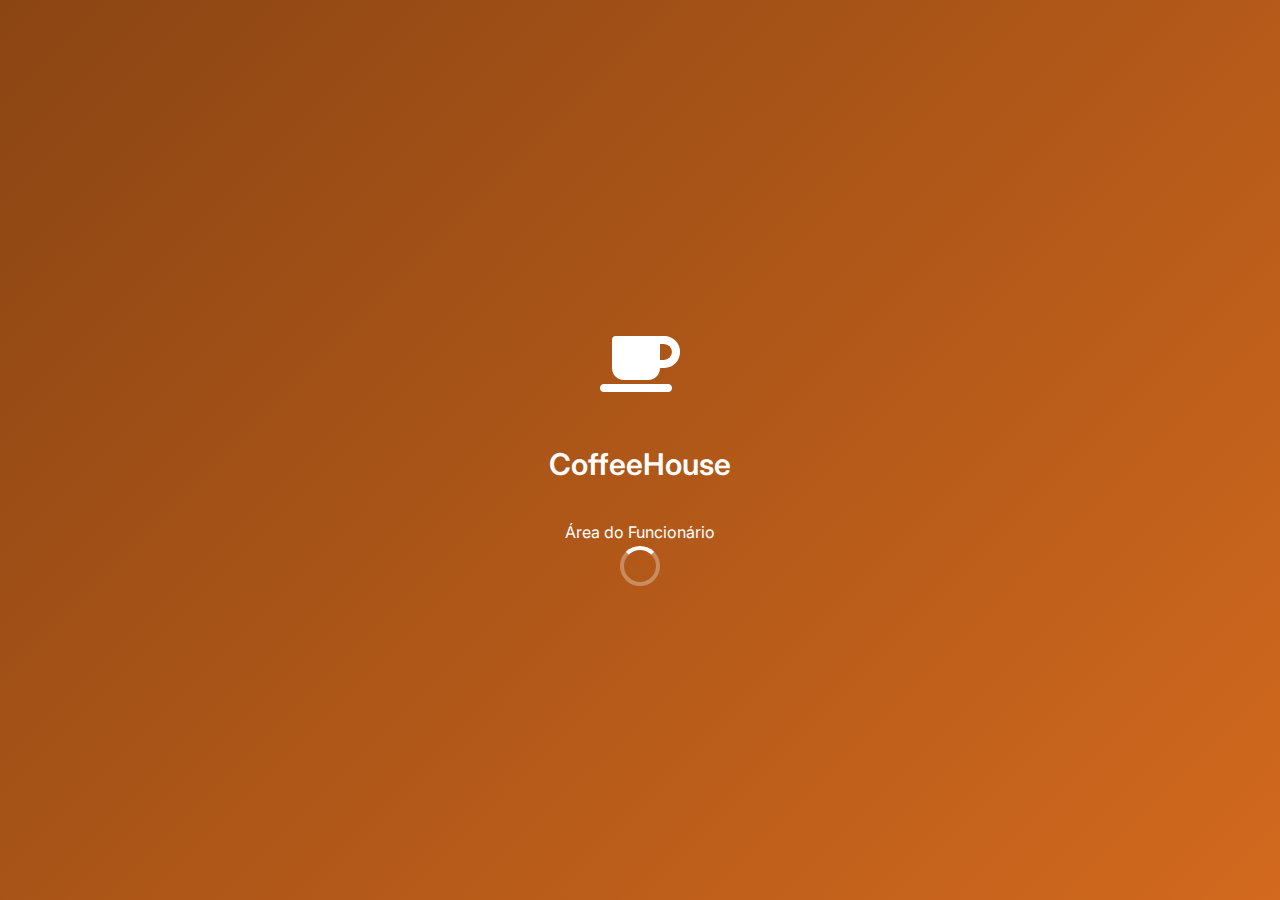
<file: staff.html>
<!DOCTYPE html>
<html lang="pt-BR">
<head>
    <meta charset="UTF-8">
    <meta name="viewport" content="width=device-width, initial-scale=1.0">
    <title>CoffeeHouse - Área do Funcionário</title>
    <link rel="stylesheet" href="styles/main.css">
    <link rel="stylesheet" href="styles/animations.css">
    <link rel="stylesheet" href="styles/components.css">
    <link rel="stylesheet" href="styles/staff.css">
    <link href="https://fonts.googleapis.com/css2?family=Inter:wght@300;400;500;600;700&display=swap" rel="stylesheet">
    <link rel="stylesheet" href="https://cdnjs.cloudflare.com/ajax/libs/font-awesome/6.4.0/css/all.min.css">
</head>
<body>
    <!-- Loading Screen -->
    <div id="loading-screen" class="loading-screen">
        <div class="loading-content">
            <div class="coffee-logo">
                <i class="fas fa-coffee"></i>
            </div>
            <h2>CoffeeHouse</h2>
            <p>Área do Funcionário</p>
            <div class="loading-spinner"></div>
        </div>
    </div>

    <!-- Main App Container -->
    <div id="app" class="app-container">
        <!-- Header -->
        <header class="app-header">
            <div class="header-content">
                <div class="logo-section">
                    <i class="fas fa-coffee logo-icon"></i>
                    <h1 class="logo-text">CoffeeHouse - Staff</h1>
                </div>
                <div class="header-actions">
                    <div class="status-indicator">
                        <i class="fas fa-circle status-dot"></i>
                        <span id="connectionStatus">Conectado</span>
                    </div>
                    <button class="theme-btn" id="themeBtn">
                        <i class="fas fa-moon"></i>
                    </button>
                    <button class="sound-btn" id="soundBtn">
                        <i class="fas fa-volume-up"></i>
                    </button>
                </div>
            </div>
        </header>

        <!-- Main Content Area -->
        <main class="main-content">
            <!-- Dashboard -->
            <section id="dashboard-screen" class="screen active">
                <div class="dashboard-header">
                    <h2>Painel de Pedidos</h2>
                    <div class="dashboard-stats">
                        <div class="stat-item">
                            <i class="fas fa-clock"></i>
                            <span>Pendentes: <strong id="pendingCount">0</strong></span>
                        </div>
                        <div class="stat-item">
                            <i class="fas fa-cog"></i>
                            <span>Em Preparo: <strong id="preparingCount">0</strong></span>
                        </div>
                        <div class="stat-item">
                            <i class="fas fa-check"></i>
                            <span>Prontos: <strong id="readyCount">0</strong></span>
                        </div>
                    </div>
                </div>

                <div class="orders-container">
                    <!-- New Orders Section -->
                    <div class="orders-section">
                        <h3 class="section-title">
                            <i class="fas fa-bell"></i>
                            Novos Pedidos
                            <span class="badge" id="newOrdersBadge">0</span>
                        </h3>
                        <div class="orders-grid" id="newOrdersGrid">
                            <!-- New orders will be loaded here -->
                        </div>
                    </div>

                    <!-- Preparing Orders Section -->
                    <div class="orders-section">
                        <h3 class="section-title">
                            <i class="fas fa-cog fa-spin"></i>
                            Em Preparo
                            <span class="badge" id="preparingOrdersBadge">0</span>
                        </h3>
                        <div class="orders-grid" id="preparingOrdersGrid">
                            <!-- Preparing orders will be loaded here -->
                        </div>
                    </div>

                    <!-- Ready Orders Section -->
                    <div class="orders-section">
                        <h3 class="section-title">
                            <i class="fas fa-check-circle"></i>
                            Prontos para Retirada
                            <span class="badge" id="readyOrdersBadge">0</span>
                        </h3>
                        <div class="orders-grid" id="readyOrdersGrid">
                            <!-- Ready orders will be loaded here -->
                        </div>
                    </div>
                </div>
            </section>

            <!-- Order Details Modal -->
            <div id="orderModal" class="modal">
                <div class="modal-overlay">
                    <div class="modal-content order-details-modal">
                        <div class="modal-header">
                            <h3>Detalhes do Pedido</h3>
                            <button class="modal-close" onclick="staffApp.closeOrderModal()">
                                <i class="fas fa-times"></i>
                            </button>
                        </div>
                        <div class="modal-body" id="orderModalBody">
                            <!-- Order details will be loaded here -->
                        </div>
                        <div class="modal-footer" id="orderModalFooter">
                            <!-- Action buttons will be loaded here -->
                        </div>
                    </div>
                </div>
            </div>

            <!-- Settings Modal -->
            <div id="settingsModal" class="modal">
                <div class="modal-overlay">
                    <div class="modal-content">
                        <div class="modal-header">
                            <h3>Configurações</h3>
                            <button class="modal-close" onclick="staffApp.closeSettingsModal()">
                                <i class="fas fa-times"></i>
                            </button>
                        </div>
                        <div class="modal-body">
                            <div class="settings-section">
                                <h4>Notificações</h4>
                                <div class="setting-item">
                                    <label>
                                        <input type="checkbox" id="soundEnabled" checked>
                                        Som de notificação
                                    </label>
                                </div>
                                <div class="setting-item">
                                    <label>
                                        <input type="checkbox" id="autoRefresh" checked>
                                        Atualização automática
                                    </label>
                                </div>
                            </div>
                            <div class="settings-section">
                                <h4>Display</h4>
                                <div class="setting-item">
                                    <label>
                                        <input type="checkbox" id="darkMode">
                                        Modo escuro
                                    </label>
                                </div>
                            </div>
                        </div>
                    </div>
                </div>
            </div>
        </main>

        <!-- Floating Action Button -->
        <div class="floating-action-btn" id="settingsBtn">
            <i class="fas fa-cog"></i>
        </div>

        <!-- Toast Notifications -->
        <div id="toast-container" class="toast-container"></div>
    </div>

    <!-- Audio for notifications -->
    <audio id="notificationSound" preload="auto">
        <source src="[data-uri]" type="audio/wav">
    </audio>

    <!-- Scripts -->
    <script src="js/data.js"></script>
    <script src="js/staff.js"></script>
</body>
</html>
</file>
<file: styles/animations.css>
/* ===== ANIMATIONS & TRANSITIONS ===== */

/* ===== SCREEN TRANSITIONS ===== */
.screen {
    transition: all 0.4s cubic-bezier(0.4, 0, 0.2, 1);
}

.screen.slide-in-left {
    transform: translateX(-100%);
}

.screen.slide-in-right {
    transform: translateX(100%);
}

.screen.slide-out-left {
    transform: translateX(-100%);
}

.screen.slide-out-right {
    transform: translateX(100%);
}

/* ===== FADE ANIMATIONS ===== */
@keyframes fadeIn {
    from {
        opacity: 0;
        transform: translateY(20px);
    }
    to {
        opacity: 1;
        transform: translateY(0);
    }
}

@keyframes fadeInUp {
    from {
        opacity: 0;
        transform: translateY(30px);
    }
    to {
        opacity: 1;
        transform: translateY(0);
    }
}

@keyframes fadeInDown {
    from {
        opacity: 0;
        transform: translateY(-30px);
    }
    to {
        opacity: 1;
        transform: translateY(0);
    }
}

@keyframes fadeInLeft {
    from {
        opacity: 0;
        transform: translateX(-30px);
    }
    to {
        opacity: 1;
        transform: translateX(0);
    }
}

@keyframes fadeInRight {
    from {
        opacity: 0;
        transform: translateX(30px);
    }
    to {
        opacity: 1;
        transform: translateX(0);
    }
}

/* ===== SCALE ANIMATIONS ===== */
@keyframes scaleIn {
    from {
        opacity: 0;
        transform: scale(0.8);
    }
    to {
        opacity: 1;
        transform: scale(1);
    }
}

@keyframes scaleOut {
    from {
        opacity: 1;
        transform: scale(1);
    }
    to {
        opacity: 0;
        transform: scale(0.8);
    }
}

@keyframes bounce {
    0%, 20%, 53%, 80%, 100% {
        transform: translate3d(0, 0, 0);
    }
    40%, 43% {
        transform: translate3d(0, -8px, 0);
    }
    70% {
        transform: translate3d(0, -4px, 0);
    }
    90% {
        transform: translate3d(0, -2px, 0);
    }
}

/* ===== ROTATION ANIMATIONS ===== */
@keyframes rotate {
    from {
        transform: rotate(0deg);
    }
    to {
        transform: rotate(360deg);
    }
}

@keyframes rotateIn {
    from {
        opacity: 0;
        transform: rotate(-200deg);
    }
    to {
        opacity: 1;
        transform: rotate(0deg);
    }
}

/* ===== SLIDE ANIMATIONS ===== */
@keyframes slideInUp {
    from {
        transform: translate3d(0, 100%, 0);
        visibility: visible;
    }
    to {
        transform: translate3d(0, 0, 0);
    }
}

@keyframes slideInDown {
    from {
        transform: translate3d(0, -100%, 0);
        visibility: visible;
    }
    to {
        transform: translate3d(0, 0, 0);
    }
}

@keyframes slideInLeft {
    from {
        transform: translate3d(-100%, 0, 0);
        visibility: visible;
    }
    to {
        transform: translate3d(0, 0, 0);
    }
}

@keyframes slideInRight {
    from {
        transform: translate3d(100%, 0, 0);
        visibility: visible;
    }
    to {
        transform: translate3d(0, 0, 0);
    }
}

/* ===== PULSE & GLOW ANIMATIONS ===== */
@keyframes pulse {
    0% {
        transform: scale(1);
    }
    50% {
        transform: scale(1.05);
    }
    100% {
        transform: scale(1);
    }
}

@keyframes glow {
    0%, 100% {
        box-shadow: 0 0 5px rgba(139, 69, 19, 0.5);
    }
    50% {
        box-shadow: 0 0 20px rgba(139, 69, 19, 0.8), 0 0 30px rgba(139, 69, 19, 0.6);
    }
}

@keyframes shimmer {
    0% {
        background-position: -200px 0;
    }
    100% {
        background-position: calc(200px + 100%) 0;
    }
}

/* ===== LOADING ANIMATIONS ===== */
@keyframes spin {
    0% {
        transform: rotate(0deg);
    }
    100% {
        transform: rotate(360deg);
    }
}

@keyframes dots {
    0%, 20% {
        color: rgba(0, 0, 0, 0);
        text-shadow: 0.25em 0 0 rgba(0, 0, 0, 0), 0.5em 0 0 rgba(0, 0, 0, 0);
    }
    40% {
        color: black;
        text-shadow: 0.25em 0 0 rgba(0, 0, 0, 0), 0.5em 0 0 rgba(0, 0, 0, 0);
    }
    60% {
        text-shadow: 0.25em 0 0 black, 0.5em 0 0 rgba(0, 0, 0, 0);
    }
    80%, 100% {
        text-shadow: 0.25em 0 0 black, 0.5em 0 0 black;
    }
}

/* ===== SUCCESS ANIMATIONS ===== */
@keyframes checkmark {
    0% {
        transform: scale(0);
        opacity: 0;
    }
    50% {
        transform: scale(1.2);
    }
    100% {
        transform: scale(1);
        opacity: 1;
    }
}

@keyframes successPulse {
    0% {
        transform: scale(1);
    }
    50% {
        transform: scale(1.1);
    }
    100% {
        transform: scale(1);
    }
}

/* ===== HOVER EFFECTS ===== */
.hover-lift {
    transition: transform 0.3s cubic-bezier(0.4, 0, 0.2, 1);
}

.hover-lift:hover {
    transform: translateY(-5px);
}

.hover-scale {
    transition: transform 0.3s cubic-bezier(0.4, 0, 0.2, 1);
}

.hover-scale:hover {
    transform: scale(1.05);
}

.hover-glow {
    transition: box-shadow 0.3s ease;
}

.hover-glow:hover {
    box-shadow: 0 8px 25px rgba(139, 69, 19, 0.3);
}

/* ===== ANIMATION UTILITY CLASSES ===== */
.animate-fade-in {
    animation: fadeIn 0.6s ease-out;
}

.animate-fade-in-up {
    animation: fadeInUp 0.6s ease-out;
}

.animate-fade-in-down {
    animation: fadeInDown 0.6s ease-out;
}

.animate-fade-in-left {
    animation: fadeInLeft 0.6s ease-out;
}

.animate-fade-in-right {
    animation: fadeInRight 0.6s ease-out;
}

.animate-scale-in {
    animation: scaleIn 0.4s ease-out;
}

.animate-bounce {
    animation: bounce 1s ease-in-out;
}

.animate-pulse {
    animation: pulse 2s infinite;
}

.animate-glow {
    animation: glow 2s infinite;
}

.animate-spin {
    animation: spin 1s linear infinite;
}

.animate-checkmark {
    animation: checkmark 0.5s ease-out;
}

.animate-success-pulse {
    animation: successPulse 0.6s ease-out;
}

/* ===== STAGGERED ANIMATIONS ===== */
.stagger-item {
    opacity: 0;
    transform: translateY(20px);
    animation: fadeInUp 0.6s ease-out forwards;
}

.stagger-item:nth-child(1) { animation-delay: 0.1s; }
.stagger-item:nth-child(2) { animation-delay: 0.2s; }
.stagger-item:nth-child(3) { animation-delay: 0.3s; }
.stagger-item:nth-child(4) { animation-delay: 0.4s; }
.stagger-item:nth-child(5) { animation-delay: 0.5s; }
.stagger-item:nth-child(6) { animation-delay: 0.6s; }

/* ===== SCROLL TRIGGERED ANIMATIONS ===== */
.scroll-animate {
    opacity: 0;
    transform: translateY(30px);
    transition: all 0.6s ease-out;
}

.scroll-animate.visible {
    opacity: 1;
    transform: translateY(0);
}

/* ===== LOADING STATES ===== */
.loading {
    position: relative;
    overflow: hidden;
}

.loading::after {
    content: '';
    position: absolute;
    top: 0;
    left: 0;
    width: 100%;
    height: 100%;
    background: linear-gradient(90deg, transparent, rgba(255, 255, 255, 0.4), transparent);
    animation: shimmer 1.5s infinite;
}

/* ===== BUTTON ANIMATIONS ===== */
.btn-primary:active {
    transform: scale(0.95);
}

.btn-secondary:active {
    transform: scale(0.95);
}

/* ===== CART ANIMATIONS ===== */
.cart-item-enter {
    animation: slideInRight 0.3s ease-out;
}

.cart-item-exit {
    animation: slideOutLeft 0.3s ease-out;
}

/* ===== NOTIFICATION ANIMATIONS ===== */
.notification-enter {
    animation: slideInDown 0.3s ease-out;
}

.notification-exit {
    animation: slideOutUp 0.3s ease-out;
}

/* ===== PRODUCT CARD ANIMATIONS ===== */
.product-card {
    transition: all 0.3s cubic-bezier(0.4, 0, 0.2, 1);
}

.product-card:hover {
    transform: translateY(-8px);
    box-shadow: 0 12px 30px rgba(0, 0, 0, 0.15);
}

.product-card:active {
    transform: translateY(-4px);
}

/* ===== PAYMENT METHOD ANIMATIONS ===== */
.payment-option {
    transition: all 0.3s ease;
}

.payment-option:hover {
    transform: scale(1.05);
}

.payment-option.active {
    animation: pulse 0.6s ease-out;
}

/* ===== RESPONSIVE ANIMATIONS ===== */
@media (prefers-reduced-motion: reduce) {
    *,
    *::before,
    *::after {
        animation-duration: 0.01ms !important;
        animation-iteration-count: 1 !important;
        transition-duration: 0.01ms !important;
    }
}

/* ===== DARK THEME ANIMATIONS ===== */
[data-theme="dark"] .hover-glow:hover {
    box-shadow: 0 8px 25px rgba(255, 255, 255, 0.2);
}

[data-theme="dark"] .loading::after {
    background: linear-gradient(90deg, transparent, rgba(255, 255, 255, 0.1), transparent);
}
</file>
<file: styles/components.css>
/* ===== COMPONENTS ===== */

/* ===== MENU SCREEN COMPONENTS ===== */
.menu-header {
    display: flex;
    align-items: center;
    justify-content: space-between;
    padding: var(--spacing-lg) 0;
    margin-bottom: var(--spacing-xl);
    border-bottom: 1px solid var(--bg-secondary);
}

.menu-header h2 {
    font-size: var(--font-size-2xl);
    font-weight: 600;
    color: var(--text-primary);
}

.cart-indicator {
    position: relative;
    display: flex;
    align-items: center;
    gap: var(--spacing-sm);
    padding: var(--spacing-sm) var(--spacing-md);
    background-color: var(--primary-color);
    color: var(--white);
    border-radius: var(--radius-lg);
    cursor: pointer;
    transition: all var(--transition-fast);
}

.cart-indicator:hover {
    background-color: var(--primary-dark);
    transform: scale(1.05);
}

.cart-count {
    background-color: var(--error-color);
    color: var(--white);
    border-radius: 50%;
    width: 20px;
    height: 20px;
    display: flex;
    align-items: center;
    justify-content: center;
    font-size: var(--font-size-xs);
    font-weight: 600;
}

/* ===== CATEGORIES ===== */
.categories-section {
    margin-bottom: var(--spacing-xl);
}

.categories-tabs {
    display: flex;
    gap: var(--spacing-sm);
    overflow-x: auto;
    padding-bottom: var(--spacing-sm);
    scrollbar-width: none;
    -ms-overflow-style: none;
}

.categories-tabs::-webkit-scrollbar {
    display: none;
}

.category-tab {
    display: flex;
    flex-direction: column;
    align-items: center;
    gap: var(--spacing-xs);
    padding: var(--spacing-md) var(--spacing-lg);
    background-color: var(--bg-secondary);
    border: 2px solid transparent;
    border-radius: var(--radius-lg);
    color: var(--text-secondary);
    cursor: pointer;
    transition: all var(--transition-fast);
    white-space: nowrap;
    min-width: 100px;
}

.category-tab:hover {
    background-color: var(--primary-color);
    color: var(--white);
    transform: translateY(-2px);
}

.category-tab.active {
    background-color: var(--primary-color);
    color: var(--white);
    border-color: var(--accent-color);
    box-shadow: var(--shadow-md);
}

.category-tab i {
    font-size: var(--font-size-xl);
}

.category-tab span {
    font-size: var(--font-size-sm);
    font-weight: 500;
}

/* ===== PRODUCTS GRID ===== */
.products-section {
    margin-bottom: var(--spacing-xl);
}

.products-grid {
    display: grid;
    grid-template-columns: repeat(auto-fill, minmax(280px, 1fr));
    gap: var(--spacing-lg);
}

.product-card {
    background-color: var(--bg-primary);
    border-radius: var(--radius-lg);
    box-shadow: var(--shadow-sm);
    overflow: hidden;
    transition: all var(--transition-normal);
    border: 1px solid var(--bg-secondary);
}

.product-card:hover {
    box-shadow: var(--shadow-lg);
    transform: translateY(-5px);
}

.product-image {
    width: 100%;
    height: 200px;
    background: linear-gradient(135deg, var(--primary-color), var(--secondary-color));
    display: flex;
    align-items: center;
    justify-content: center;
    color: var(--white);
    font-size: 3rem;
    position: relative;
    overflow: hidden;
}

.product-image img {
    width: 100%;
    height: 100%;
    object-fit: cover;
}

.product-badge {
    position: absolute;
    top: var(--spacing-sm);
    right: var(--spacing-sm);
    background-color: var(--accent-color);
    color: var(--black);
    padding: var(--spacing-xs) var(--spacing-sm);
    border-radius: var(--radius-sm);
    font-size: var(--font-size-xs);
    font-weight: 600;
    text-transform: uppercase;
}

.product-content {
    padding: var(--spacing-lg);
}

.product-header {
    display: flex;
    justify-content: space-between;
    align-items: flex-start;
    margin-bottom: var(--spacing-sm);
}

.product-title {
    font-size: var(--font-size-lg);
    font-weight: 600;
    color: var(--text-primary);
    margin-bottom: var(--spacing-xs);
}

.product-price {
    font-size: var(--font-size-xl);
    font-weight: 700;
    color: var(--primary-color);
}

.product-description {
    color: var(--text-secondary);
    font-size: var(--font-size-sm);
    margin-bottom: var(--spacing-lg);
    line-height: 1.5;
}

.product-actions {
    display: flex;
    align-items: center;
    gap: var(--spacing-md);
}

.quantity-controls {
    display: flex;
    align-items: center;
    gap: var(--spacing-sm);
    background-color: var(--bg-secondary);
    border-radius: var(--radius-md);
    padding: var(--spacing-xs);
}

.quantity-btn {
    width: 32px;
    height: 32px;
    border: none;
    background-color: var(--primary-color);
    color: var(--white);
    border-radius: var(--radius-sm);
    cursor: pointer;
    display: flex;
    align-items: center;
    justify-content: center;
    transition: all var(--transition-fast);
}

.quantity-btn:hover {
    background-color: var(--primary-dark);
}

.quantity-btn:disabled {
    background-color: var(--gray);
    cursor: not-allowed;
}

.quantity-display {
    min-width: 40px;
    text-align: center;
    font-weight: 600;
    color: var(--text-primary);
}

.add-to-cart-btn {
    flex: 1;
    padding: var(--spacing-sm) var(--spacing-md);
    background-color: var(--primary-color);
    color: var(--white);
    border: none;
    border-radius: var(--radius-md);
    font-weight: 600;
    cursor: pointer;
    transition: all var(--transition-fast);
    display: flex;
    align-items: center;
    justify-content: center;
    gap: var(--spacing-xs);
}

.add-to-cart-btn:hover {
    background-color: var(--primary-dark);
    transform: scale(1.02);
}

.add-to-cart-btn:disabled {
    background-color: var(--gray);
    cursor: not-allowed;
    transform: none;
}

/* ===== CART SCREEN COMPONENTS ===== */
.cart-header {
    display: flex;
    align-items: center;
    justify-content: space-between;
    padding: var(--spacing-lg) 0;
    margin-bottom: var(--spacing-xl);
    border-bottom: 1px solid var(--bg-secondary);
}

.cart-header h2 {
    font-size: var(--font-size-2xl);
    font-weight: 600;
    color: var(--text-primary);
}

.clear-cart-btn {
    background: none;
    border: none;
    color: var(--error-color);
    cursor: pointer;
    padding: var(--spacing-sm);
    border-radius: var(--radius-md);
    transition: all var(--transition-fast);
}

.clear-cart-btn:hover {
    background-color: var(--error-color);
    color: var(--white);
}

.cart-items {
    margin-bottom: var(--spacing-xl);
}

.cart-item {
    display: flex;
    align-items: center;
    gap: var(--spacing-lg);
    padding: var(--spacing-lg);
    background-color: var(--bg-secondary);
    border-radius: var(--radius-lg);
    margin-bottom: var(--spacing-md);
    transition: all var(--transition-fast);
}

.cart-item:hover {
    transform: translateX(5px);
    box-shadow: var(--shadow-sm);
}

.cart-item-image {
    width: 80px;
    height: 80px;
    background: linear-gradient(135deg, var(--primary-color), var(--secondary-color));
    border-radius: var(--radius-md);
    display: flex;
    align-items: center;
    justify-content: center;
    color: var(--white);
    font-size: 2rem;
    flex-shrink: 0;
}

.cart-item-content {
    flex: 1;
}

.cart-item-title {
    font-size: var(--font-size-lg);
    font-weight: 600;
    color: var(--text-primary);
    margin-bottom: var(--spacing-xs);
}

.cart-item-price {
    font-size: var(--font-size-base);
    color: var(--primary-color);
    font-weight: 600;
}

.cart-item-actions {
    display: flex;
    align-items: center;
    gap: var(--spacing-md);
}

.cart-item-total {
    font-size: var(--font-size-lg);
    font-weight: 700;
    color: var(--text-primary);
    min-width: 80px;
    text-align: right;
}

.cart-summary {
    background-color: var(--bg-secondary);
    border-radius: var(--radius-lg);
    padding: var(--spacing-lg);
    margin-bottom: var(--spacing-xl);
}

.summary-row {
    display: flex;
    justify-content: space-between;
    align-items: center;
    margin-bottom: var(--spacing-sm);
}

.summary-row:last-child {
    margin-bottom: 0;
    padding-top: var(--spacing-sm);
    border-top: 1px solid var(--bg-primary);
    font-size: var(--font-size-lg);
    font-weight: 700;
}

.total-amount {
    color: var(--primary-color);
    font-size: var(--font-size-xl);
}

/* ===== EMPTY CART ===== */
.empty-cart {
    text-align: center;
    padding: var(--spacing-xxl) var(--spacing-lg);
    background-color: var(--bg-secondary);
    border-radius: var(--radius-lg);
    margin: var(--spacing-xl) 0;
}

.empty-cart i {
    display: block;
    margin: 0 auto var(--spacing-lg);
    opacity: 0.5;
}

.empty-cart p {
    color: var(--text-secondary);
    font-size: var(--font-size-lg);
    margin-bottom: var(--spacing-lg);
}

.empty-cart .btn-primary {
    margin: 0 auto;
}

/* ===== PAYMENT SCREEN COMPONENTS ===== */
.payment-header {
    display: flex;
    align-items: center;
    gap: var(--spacing-lg);
    padding: var(--spacing-lg) 0;
    margin-bottom: var(--spacing-xl);
    border-bottom: 1px solid var(--bg-secondary);
}

.payment-header h2 {
    font-size: var(--font-size-2xl);
    font-weight: 600;
    color: var(--text-primary);
}

.order-summary {
    background-color: var(--bg-secondary);
    border-radius: var(--radius-lg);
    padding: var(--spacing-lg);
    margin-bottom: var(--spacing-xl);
}

.order-summary h3 {
    font-size: var(--font-size-lg);
    font-weight: 600;
    color: var(--text-primary);
    margin-bottom: var(--spacing-lg);
}

.order-items {
    margin-bottom: var(--spacing-lg);
}

.order-item {
    display: flex;
    justify-content: space-between;
    align-items: center;
    padding: var(--spacing-sm) 0;
    border-bottom: 1px solid var(--bg-primary);
}

.order-item:last-child {
    border-bottom: none;
}

.order-item-name {
    color: var(--text-primary);
    font-weight: 500;
}

.order-item-quantity {
    color: var(--text-secondary);
    font-size: var(--font-size-sm);
}

.order-item-price {
    color: var(--primary-color);
    font-weight: 600;
}

.order-total {
    display: flex;
    justify-content: space-between;
    align-items: center;
    padding-top: var(--spacing-lg);
    border-top: 2px solid var(--primary-color);
    font-size: var(--font-size-lg);
    font-weight: 700;
}

.payment-methods {
    margin-bottom: var(--spacing-xl);
}

.payment-methods h3 {
    font-size: var(--font-size-lg);
    font-weight: 600;
    color: var(--text-primary);
    margin-bottom: var(--spacing-lg);
}

.payment-options {
    display: grid;
    grid-template-columns: repeat(auto-fit, minmax(150px, 1fr));
    gap: var(--spacing-md);
}

.payment-option {
    display: flex;
    flex-direction: column;
    align-items: center;
    gap: var(--spacing-sm);
    padding: var(--spacing-lg);
    background-color: var(--bg-secondary);
    border: 2px solid transparent;
    border-radius: var(--radius-lg);
    cursor: pointer;
    transition: all var(--transition-fast);
}

.payment-option:hover {
    border-color: var(--primary-color);
    transform: translateY(-2px);
}

.payment-option.active {
    border-color: var(--primary-color);
    background-color: var(--primary-color);
    color: var(--white);
}

.payment-option i {
    font-size: var(--font-size-2xl);
}

.payment-option span {
    font-weight: 600;
}

/* ===== CONFIRMATION SCREEN COMPONENTS ===== */
.confirmation-content {
    max-width: 600px;
    margin: 0 auto;
    text-align: center;
    padding: var(--spacing-xxl) 0;
}

.success-animation {
    margin-bottom: var(--spacing-xl);
}

.checkmark {
    width: 100px;
    height: 100px;
    background: linear-gradient(135deg, var(--success-color), #45a049);
    border-radius: 50%;
    display: flex;
    align-items: center;
    justify-content: center;
    margin: 0 auto;
    color: var(--white);
    font-size: 3rem;
    animation: checkmark 0.6s ease-out;
}

.confirmation-title {
    font-size: var(--font-size-3xl);
    font-weight: 700;
    color: var(--text-primary);
    margin-bottom: var(--spacing-xl);
}

.order-info {
    background-color: var(--bg-secondary);
    border-radius: var(--radius-lg);
    padding: var(--spacing-xl);
    margin-bottom: var(--spacing-xl);
}

.order-number,
.estimated-time {
    display: flex;
    justify-content: space-between;
    align-items: center;
    margin-bottom: var(--spacing-lg);
}

.order-number:last-child,
.estimated-time:last-child {
    margin-bottom: 0;
}

.label {
    color: var(--text-secondary);
    font-weight: 500;
}

.number,
.time {
    color: var(--primary-color);
    font-weight: 700;
    font-size: var(--font-size-lg);
}

.confirmation-message {
    margin-bottom: var(--spacing-xl);
}

.confirmation-message p {
    color: var(--text-secondary);
    margin-bottom: var(--spacing-sm);
    font-size: var(--font-size-lg);
}

/* ===== TOAST NOTIFICATIONS ===== */
.toast-container {
    position: fixed;
    top: var(--spacing-xl);
    right: var(--spacing-xl);
    z-index: 9999;
    display: flex;
    flex-direction: column;
    gap: var(--spacing-sm);
}

.toast {
    background-color: var(--bg-primary);
    color: var(--text-primary);
    padding: var(--spacing-md) var(--spacing-lg);
    border-radius: var(--radius-lg);
    box-shadow: var(--shadow-lg);
    border-left: 4px solid var(--primary-color);
    min-width: 300px;
    max-width: 400px;
    animation: slideInRight 0.3s ease-out;
    transition: all var(--transition-fast);
}

.toast.success {
    border-left-color: var(--success-color);
}

.toast.error {
    border-left-color: var(--error-color);
}

.toast.warning {
    border-left-color: var(--warning-color);
}

.toast-header {
    display: flex;
    align-items: center;
    justify-content: space-between;
    margin-bottom: var(--spacing-xs);
}

.toast-title {
    font-weight: 600;
    font-size: var(--font-size-base);
}

.toast-close {
    background: none;
    border: none;
    color: var(--text-secondary);
    cursor: pointer;
    padding: var(--spacing-xs);
    border-radius: var(--radius-sm);
    transition: all var(--transition-fast);
}

.toast-close:hover {
    background-color: var(--bg-secondary);
    color: var(--text-primary);
}

.toast-message {
    font-size: var(--font-size-sm);
    color: var(--text-secondary);
}

/* ===== RESPONSIVE COMPONENTS ===== */
@media (max-width: 768px) {
    .products-grid {
        grid-template-columns: repeat(auto-fill, minmax(250px, 1fr));
        gap: var(--spacing-md);
    }
    
    .categories-tabs {
        gap: var(--spacing-xs);
    }
    
    .category-tab {
        min-width: 80px;
        padding: var(--spacing-sm) var(--spacing-md);
    }
    
    .category-tab i {
        font-size: var(--font-size-lg);
    }
    
    .category-tab span {
        font-size: var(--font-size-xs);
    }
    
    .cart-item {
        flex-direction: column;
        text-align: center;
        gap: var(--spacing-md);
    }
    
    .cart-item-actions {
        justify-content: center;
    }
    
    .payment-options {
        grid-template-columns: repeat(2, 1fr);
    }
    
    .toast-container {
        top: var(--spacing-lg);
        right: var(--spacing-lg);
        left: var(--spacing-lg);
    }
    
    .toast {
        min-width: auto;
        max-width: none;
    }
}

@media (max-width: 480px) {
    .products-grid {
        grid-template-columns: 1fr;
    }
    
    .payment-options {
        grid-template-columns: 1fr;
    }
    
    .cart-item-image {
        width: 60px;
        height: 60px;
        font-size: 1.5rem;
    }
    
    .checkmark {
        width: 80px;
        height: 80px;
        font-size: 2.5rem;
    }
}
</file>
<file: styles/staff.css>
/* ===== STAFF AREA STYLES ===== */

/* ===== DASHBOARD HEADER ===== */
.dashboard-header {
    display: flex;
    justify-content: space-between;
    align-items: center;
    padding: var(--spacing-lg) 0;
    margin-bottom: var(--spacing-xl);
    border-bottom: 1px solid var(--bg-secondary);
}

.dashboard-header h2 {
    font-size: var(--font-size-3xl);
    font-weight: 700;
    color: var(--text-primary);
}

.dashboard-stats {
    display: flex;
    gap: var(--spacing-xl);
}

.stat-item {
    display: flex;
    align-items: center;
    gap: var(--spacing-sm);
    padding: var(--spacing-md) var(--spacing-lg);
    background-color: var(--bg-secondary);
    border-radius: var(--radius-lg);
    color: var(--text-primary);
    font-weight: 500;
}

.stat-item i {
    font-size: var(--font-size-lg);
    color: var(--primary-color);
}

.stat-item strong {
    color: var(--primary-color);
    font-weight: 700;
}

/* ===== STATUS INDICATOR ===== */
.status-indicator {
    display: flex;
    align-items: center;
    gap: var(--spacing-sm);
    padding: var(--spacing-sm) var(--spacing-md);
    background-color: var(--success-color);
    color: var(--white);
    border-radius: var(--radius-md);
    font-size: var(--font-size-sm);
    font-weight: 500;
}

.status-dot {
    font-size: var(--font-size-xs);
    animation: pulse 2s infinite;
}

.status-indicator.disconnected {
    background-color: var(--error-color);
}

/* ===== SOUND BUTTON ===== */
.sound-btn {
    background: none;
    border: none;
    padding: var(--spacing-sm);
    border-radius: var(--radius-md);
    color: var(--text-secondary);
    cursor: pointer;
    transition: all var(--transition-fast);
    display: flex;
    align-items: center;
    justify-content: center;
}

.sound-btn:hover {
    background-color: var(--bg-secondary);
    color: var(--text-primary);
}

.sound-btn.muted {
    color: var(--error-color);
}

/* ===== ORDERS CONTAINER ===== */
.orders-container {
    display: grid;
    grid-template-columns: repeat(auto-fit, minmax(400px, 1fr));
    gap: var(--spacing-xl);
    margin-bottom: var(--spacing-xl);
}

.orders-section {
    background-color: var(--bg-secondary);
    border-radius: var(--radius-lg);
    padding: var(--spacing-lg);
    min-height: 500px;
}

.section-title {
    display: flex;
    align-items: center;
    gap: var(--spacing-sm);
    font-size: var(--font-size-lg);
    font-weight: 600;
    color: var(--text-primary);
    margin-bottom: var(--spacing-lg);
    padding-bottom: var(--spacing-md);
    border-bottom: 2px solid var(--primary-color);
}

.section-title i {
    color: var(--primary-color);
}

.badge {
    background-color: var(--primary-color);
    color: var(--white);
    border-radius: 50%;
    width: 24px;
    height: 24px;
    display: flex;
    align-items: center;
    justify-content: center;
    font-size: var(--font-size-xs);
    font-weight: 600;
    margin-left: auto;
}

/* ===== ORDERS GRID ===== */
.orders-grid {
    display: flex;
    flex-direction: column;
    gap: var(--spacing-md);
    max-height: 400px;
    overflow-y: auto;
}

.order-card {
    background-color: var(--bg-primary);
    border-radius: var(--radius-lg);
    padding: var(--spacing-lg);
    border-left: 4px solid var(--primary-color);
    cursor: pointer;
    transition: all var(--transition-fast);
    position: relative;
    overflow: hidden;
}

.order-card:hover {
    transform: translateY(-2px);
    box-shadow: var(--shadow-md);
}

.order-card.new {
    border-left-color: var(--warning-color);
    animation: slideInRight 0.5s ease-out;
}

.order-card.preparing {
    border-left-color: var(--primary-color);
}

.order-card.ready {
    border-left-color: var(--success-color);
}

.order-header {
    display: flex;
    justify-content: space-between;
    align-items: flex-start;
    margin-bottom: var(--spacing-md);
}

.order-info {
    display: flex;
    flex-direction: column;
    gap: var(--spacing-xs);
}

.order-customer-name {
    display: flex;
    align-items: center;
    gap: var(--spacing-xs);
    color: var(--text-secondary);
    font-size: var(--font-size-sm);
    font-weight: 500;
}

.order-customer-name i {
    color: var(--primary-color);
    font-size: var(--font-size-xs);
}

.order-number {
    font-size: var(--font-size-xl);
    font-weight: 700;
    color: var(--primary-color);
}

.order-time {
    font-size: var(--font-size-sm);
    color: var(--text-secondary);
}

.order-customer {
    display: flex;
    align-items: center;
    gap: var(--spacing-sm);
    padding: var(--spacing-sm) 0;
    margin-bottom: var(--spacing-sm);
    color: var(--text-primary);
    font-weight: 500;
    font-size: var(--font-size-sm);
}

.order-customer i {
    color: var(--primary-color);
}

.order-items {
    margin-bottom: var(--spacing-md);
}

.order-item {
    display: flex;
    justify-content: space-between;
    align-items: center;
    padding: var(--spacing-xs) 0;
    border-bottom: 1px solid var(--bg-secondary);
}

.order-item:last-child {
    border-bottom: none;
}

.item-name {
    color: var(--text-primary);
    font-weight: 500;
}

.item-quantity {
    color: var(--text-secondary);
    font-size: var(--font-size-sm);
}

.order-footer {
    display: flex;
    justify-content: space-between;
    align-items: center;
    padding-top: var(--spacing-md);
    border-top: 1px solid var(--bg-secondary);
}

.order-total {
    font-size: var(--font-size-lg);
    font-weight: 700;
    color: var(--primary-color);
}

.order-status {
    padding: var(--spacing-xs) var(--spacing-sm);
    border-radius: var(--radius-sm);
    font-size: var(--font-size-xs);
    font-weight: 600;
    text-transform: uppercase;
}

.order-status.new {
    background-color: var(--warning-color);
    color: var(--white);
}

.order-status.preparing {
    background-color: var(--primary-color);
    color: var(--white);
}

.order-status.ready {
    background-color: var(--success-color);
    color: var(--white);
}

/* ===== ORDER DETAILS MODAL ===== */
.order-details-modal {
    max-width: 600px;
    width: 90%;
    max-height: 80vh;
    animation: modalSlideIn 0.3s ease-out;
}

@keyframes modalSlideIn {
    from {
        opacity: 0;
        transform: translateY(-50px) scale(0.9);
    }
    to {
        opacity: 1;
        transform: translateY(0) scale(1);
    }
}

.order-details-header {
    display: flex;
    justify-content: space-between;
    align-items: flex-start;
    margin-bottom: var(--spacing-lg);
    padding-bottom: var(--spacing-md);
    border-bottom: 2px solid var(--primary-color);
}

.order-details-info {
    display: flex;
    flex-direction: column;
    gap: var(--spacing-xs);
}

.order-details-customer-name {
    display: flex;
    align-items: center;
    gap: var(--spacing-xs);
    color: var(--text-secondary);
    font-size: var(--font-size-sm);
    font-weight: 500;
}

.order-details-customer-name i {
    color: var(--primary-color);
    font-size: var(--font-size-xs);
}

.order-details-number {
    font-size: var(--font-size-2xl);
    font-weight: 700;
    color: var(--primary-color);
}

.order-details-time {
    color: var(--text-secondary);
    font-size: var(--font-size-sm);
}

.order-details-customer {
    display: flex;
    align-items: center;
    gap: var(--spacing-sm);
    padding: var(--spacing-md) 0;
    margin-bottom: var(--spacing-md);
    color: var(--text-primary);
    font-weight: 500;
    font-size: var(--font-size-base);
    border-bottom: 1px solid var(--bg-secondary);
}

.order-details-customer i {
    color: var(--primary-color);
}

.order-details-items {
    margin-bottom: var(--spacing-lg);
}

.order-details-item {
    display: flex;
    justify-content: space-between;
    align-items: center;
    padding: var(--spacing-sm) 0;
    border-bottom: 1px solid var(--bg-secondary);
}

.order-details-item:last-child {
    border-bottom: none;
}

.item-details {
    flex: 1;
}

.item-name {
    font-weight: 600;
    color: var(--text-primary);
    margin-bottom: var(--spacing-xs);
}

.item-description {
    color: var(--text-secondary);
    font-size: var(--font-size-sm);
}

.item-price {
    color: var(--primary-color);
    font-weight: 600;
}

.order-details-summary {
    background-color: var(--bg-secondary);
    border-radius: var(--radius-lg);
    padding: var(--spacing-lg);
    margin-bottom: var(--spacing-lg);
}

.summary-row {
    display: flex;
    justify-content: space-between;
    align-items: center;
    margin-bottom: var(--spacing-sm);
}

.summary-row:last-child {
    margin-bottom: 0;
    padding-top: var(--spacing-sm);
    border-top: 1px solid var(--bg-primary);
    font-size: var(--font-size-lg);
    font-weight: 700;
}

.summary-total {
    color: var(--primary-color);
    font-size: var(--font-size-xl);
}

/* ===== MODAL FOOTER ACTIONS ===== */
.modal-footer {
    display: flex;
    gap: var(--spacing-md);
    justify-content: flex-end;
    padding-top: var(--spacing-lg);
    border-top: 1px solid var(--bg-secondary);
}

.modal-footer .btn {
    padding: var(--spacing-md) var(--spacing-lg);
    border: none;
    border-radius: var(--radius-md);
    font-weight: 600;
    cursor: pointer;
    transition: all var(--transition-fast);
    display: flex;
    align-items: center;
    gap: var(--spacing-sm);
}

.modal-footer .btn-secondary {
    background-color: var(--bg-secondary);
    color: var(--text-primary);
}

.modal-footer .btn-secondary:hover {
    background-color: var(--gray);
    color: var(--white);
}

.modal-footer .btn-primary {
    background-color: var(--primary-color);
    color: var(--white);
}

.modal-footer .btn-primary:hover {
    background-color: var(--primary-dark);
}

.modal-footer .btn-success {
    background-color: var(--success-color);
    color: var(--white);
}

.modal-footer .btn-success:hover {
    background-color: #45a049;
}

/* ===== SETTINGS MODAL ===== */
.settings-section {
    margin-bottom: var(--spacing-xl);
}

.settings-section h4 {
    font-size: var(--font-size-lg);
    font-weight: 600;
    color: var(--text-primary);
    margin-bottom: var(--spacing-md);
}

.setting-item {
    margin-bottom: var(--spacing-md);
}

.setting-item label {
    display: flex;
    align-items: center;
    gap: var(--spacing-sm);
    cursor: pointer;
    color: var(--text-primary);
}

.setting-item input[type="checkbox"] {
    width: 18px;
    height: 18px;
    accent-color: var(--primary-color);
}

/* ===== FLOATING ACTION BUTTON ===== */
.floating-action-btn {
    position: fixed;
    bottom: var(--spacing-xl);
    right: var(--spacing-xl);
    width: 60px;
    height: 60px;
    background: linear-gradient(135deg, var(--primary-color), var(--secondary-color));
    border-radius: 50%;
    display: flex;
    align-items: center;
    justify-content: center;
    color: var(--white);
    font-size: var(--font-size-xl);
    cursor: pointer;
    box-shadow: var(--shadow-lg);
    transition: all var(--transition-fast);
    z-index: 1000;
}

.floating-action-btn:hover {
    transform: scale(1.1);
    box-shadow: var(--shadow-xl);
}

/* ===== MODAL STYLES ===== */
.modal {
    position: fixed;
    top: 0;
    left: 0;
    width: 100%;
    height: 100vh;
    background-color: rgba(0, 0, 0, 0.5);
    display: none;
    align-items: center;
    justify-content: center;
    z-index: 9999;
    opacity: 0;
    transition: opacity var(--transition-normal);
    box-sizing: border-box;
}

.modal.active {
    display: flex;
    opacity: 1;
}

.modal-overlay {
    position: absolute;
    top: 0;
    left: 0;
    width: 100%;
    height: 100%;
}

.modal-content {
    background-color: var(--bg-primary);
    border-radius: var(--radius-lg);
    box-shadow: var(--shadow-xl);
    max-width: 90%;
    max-height: 90vh;
    overflow-y: auto;
    position: relative;
    z-index: 10000;
    transform: scale(0.8);
    opacity: 0;
    transition: all var(--transition-normal);
}

.modal.active .modal-content {
    transform: scale(1);
    opacity: 1;
}

.modal-header {
    display: flex;
    justify-content: space-between;
    align-items: center;
    padding: var(--spacing-lg);
    border-bottom: 1px solid var(--bg-secondary);
}

.modal-header h3 {
    font-size: var(--font-size-xl);
    font-weight: 600;
    color: var(--text-primary);
}

.modal-close {
    background: none;
    border: none;
    color: var(--text-secondary);
    cursor: pointer;
    padding: var(--spacing-sm);
    border-radius: var(--radius-md);
    transition: all var(--transition-fast);
}

.modal-close:hover {
    background-color: var(--bg-secondary);
    color: var(--text-primary);
}

.modal-body {
    padding: var(--spacing-lg);
}

/* ===== ANIMATIONS ===== */
@keyframes slideInRight {
    from {
        opacity: 0;
        transform: translateX(100%);
    }
    to {
        opacity: 1;
        transform: translateX(0);
    }
}

@keyframes pulse {
    0%, 100% {
        opacity: 1;
    }
    50% {
        opacity: 0.5;
    }
}

/* ===== RESPONSIVE DESIGN ===== */
@media (max-width: 1200px) {
    .orders-container {
        grid-template-columns: 1fr;
    }
    
    .dashboard-stats {
        flex-direction: column;
        gap: var(--spacing-md);
    }
}

@media (max-width: 768px) {
    .dashboard-header {
        flex-direction: column;
        gap: var(--spacing-lg);
        text-align: center;
    }
    
    .dashboard-header h2 {
        font-size: var(--font-size-2xl);
    }
    
    .orders-section {
        min-height: 300px;
    }
    
    .order-card {
        padding: var(--spacing-md);
    }
    
    .order-header {
        flex-direction: column;
        align-items: flex-start;
        gap: var(--spacing-sm);
    }
    
    .floating-action-btn {
        width: 50px;
        height: 50px;
        font-size: var(--font-size-lg);
        bottom: var(--spacing-lg);
        right: var(--spacing-lg);
    }
}

@media (max-width: 480px) {
    .orders-container {
        gap: var(--spacing-lg);
    }
    
    .orders-section {
        padding: var(--spacing-md);
    }
    
    .section-title {
        font-size: var(--font-size-base);
    }
    
    .order-card {
        padding: var(--spacing-sm);
    }
    
    .modal-content {
        max-width: 95%;
        max-height: calc(100vh - 2rem);
    }
    
    .order-details-modal {
        width: 100%;
        max-width: none;
        max-height: calc(100vh - 2rem);
    }
    
    .modal-header {
        padding: var(--spacing-md);
    }
    
    .modal-body {
        padding: var(--spacing-md);
    }
    
    .modal-header h3 {
        font-size: var(--font-size-lg);
    }
}

@media (max-width: 320px) {
    .modal-content {
        max-width: 98%;
        max-height: calc(100vh - 1rem);
    }
    
    .order-details-modal {
        width: 100%;
        max-height: calc(100vh - 1rem);
    }
    
    .modal-header {
        padding: var(--spacing-sm);
    }
    
    .modal-body {
        padding: var(--spacing-sm);
    }
    
    .modal-header h3 {
        font-size: var(--font-size-base);
    }
    
    .order-details-number {
        font-size: var(--font-size-xl);
    }
}
</file>
<file: styles/main.css>
/* ===== RESET & BASE STYLES ===== */
* {
    margin: 0;
    padding: 0;
    box-sizing: border-box;
}

:root {
    /* Color Palette */
    --primary-color: #8B4513;
    --primary-light: #A0522D;
    --primary-dark: #654321;
    --secondary-color: #D2691E;
    --accent-color: #FFD700;
    --success-color: #4CAF50;
    --warning-color: #FF9800;
    --error-color: #F44336;
    
    /* Neutral Colors */
    --white: #FFFFFF;
    --light-gray: #F8F9FA;
    --gray: #6C757D;
    --dark-gray: #343A40;
    --black: #212529;
    
    /* Background Colors */
    --bg-primary: var(--white);
    --bg-secondary: var(--light-gray);
    --bg-dark: var(--dark-gray);
    
    /* Text Colors */
    --text-primary: var(--black);
    --text-secondary: var(--gray);
    --text-light: var(--white);
    
    /* Spacing */
    --spacing-xs: 0.25rem;
    --spacing-sm: 0.5rem;
    --spacing-md: 1rem;
    --spacing-lg: 1.5rem;
    --spacing-xl: 2rem;
    --spacing-xxl: 3rem;
    
    /* Border Radius */
    --radius-sm: 0.25rem;
    --radius-md: 0.5rem;
    --radius-lg: 1rem;
    --radius-xl: 1.5rem;
    
    /* Shadows */
    --shadow-sm: 0 2px 4px rgba(0, 0, 0, 0.1);
    --shadow-md: 0 4px 8px rgba(0, 0, 0, 0.15);
    --shadow-lg: 0 8px 16px rgba(0, 0, 0, 0.2);
    --shadow-xl: 0 12px 24px rgba(0, 0, 0, 0.25);
    
    /* Transitions */
    --transition-fast: 0.2s ease;
    --transition-normal: 0.3s ease;
    --transition-slow: 0.5s ease;
    
    /* Typography */
    --font-family: 'Inter', -apple-system, BlinkMacSystemFont, 'Segoe UI', Roboto, sans-serif;
    --font-size-xs: 0.75rem;
    --font-size-sm: 0.875rem;
    --font-size-base: 1rem;
    --font-size-lg: 1.125rem;
    --font-size-xl: 1.25rem;
    --font-size-2xl: 1.5rem;
    --font-size-3xl: 1.875rem;
    --font-size-4xl: 2.25rem;
    
    /* Layout */
    --header-height: 70px;
    --max-width: 1200px;
    --container-padding: var(--spacing-md);
}

/* Dark Theme Variables */
[data-theme="dark"] {
    --bg-primary: var(--dark-gray);
    --bg-secondary: var(--black);
    --text-primary: var(--white);
    --text-secondary: var(--light-gray);
    --shadow-sm: 0 2px 4px rgba(255, 255, 255, 0.1);
    --shadow-md: 0 4px 8px rgba(255, 255, 255, 0.15);
    --shadow-lg: 0 8px 16px rgba(255, 255, 255, 0.2);
}

body {
    font-family: var(--font-family);
    font-size: var(--font-size-base);
    line-height: 1.6;
    color: var(--text-primary);
    background-color: var(--bg-primary);
    overflow-x: hidden;
    transition: background-color var(--transition-normal), color var(--transition-normal);
}

/* ===== LOADING SCREEN ===== */
.loading-screen {
    position: fixed;
    top: 0;
    left: 0;
    width: 100%;
    height: 100%;
    background: linear-gradient(135deg, var(--primary-color), var(--secondary-color));
    display: flex;
    align-items: center;
    justify-content: center;
    z-index: 9999;
    transition: opacity var(--transition-slow), visibility var(--transition-slow);
}

.loading-screen.hidden {
    opacity: 0;
    visibility: hidden;
}

.loading-content {
    text-align: center;
    color: var(--white);
}

.coffee-logo {
    font-size: 4rem;
    margin-bottom: var(--spacing-lg);
    animation: pulse 2s infinite;
}

.loading-content h2 {
    font-size: var(--font-size-3xl);
    font-weight: 600;
    margin-bottom: var(--spacing-xl);
}

.loading-spinner {
    width: 40px;
    height: 40px;
    border: 4px solid rgba(255, 255, 255, 0.3);
    border-top: 4px solid var(--white);
    border-radius: 50%;
    animation: spin 1s linear infinite;
    margin: 0 auto;
}

/* ===== APP CONTAINER ===== */
.app-container {
    min-height: 100vh;
    display: flex;
    flex-direction: column;
    background-color: var(--bg-primary);
}

/* ===== HEADER ===== */
.app-header {
    position: fixed;
    top: 0;
    left: 0;
    right: 0;
    height: var(--header-height);
    background-color: var(--bg-primary);
    border-bottom: 1px solid rgba(0, 0, 0, 0.1);
    backdrop-filter: blur(10px);
    z-index: 1000;
    transition: all var(--transition-normal);
}

[data-theme="dark"] .app-header {
    border-bottom-color: rgba(255, 255, 255, 0.1);
}

.header-content {
    max-width: var(--max-width);
    margin: 0 auto;
    padding: 0 var(--container-padding);
    height: 100%;
    display: flex;
    align-items: center;
    justify-content: space-between;
}

.logo-section {
    display: flex;
    align-items: center;
    gap: var(--spacing-sm);
}

.logo-icon {
    font-size: var(--font-size-2xl);
    color: var(--primary-color);
}

.logo-text {
    font-size: var(--font-size-xl);
    font-weight: 700;
    color: var(--text-primary);
}

.header-actions {
    display: flex;
    align-items: center;
    gap: var(--spacing-sm);
}

.language-btn,
.theme-btn {
    background: none;
    border: none;
    padding: var(--spacing-sm);
    border-radius: var(--radius-md);
    color: var(--text-secondary);
    cursor: pointer;
    transition: all var(--transition-fast);
    display: flex;
    align-items: center;
    gap: var(--spacing-xs);
}

.language-btn:hover,
.theme-btn:hover {
    background-color: var(--bg-secondary);
    color: var(--text-primary);
}

/* ===== MAIN CONTENT ===== */
.main-content {
    flex: 1;
    margin-top: var(--header-height);
    position: relative;
}

.screen {
    position: absolute;
    top: 0;
    left: 0;
    width: 100%;
    height: 100%;
    opacity: 0;
    visibility: hidden;
    transform: translateX(100%);
    transition: all var(--transition-normal);
    overflow-y: auto;
    padding: var(--spacing-lg) var(--container-padding);
}

.screen.active {
    opacity: 1;
    visibility: visible;
    transform: translateX(0);
}

/* ===== WELCOME SCREEN ===== */
.welcome-content {
    max-width: 800px;
    margin: 0 auto;
    text-align: center;
    padding: var(--spacing-xxl) 0;
}

.welcome-hero {
    margin-bottom: var(--spacing-xxl);
}

.hero-icon {
    font-size: 6rem;
    color: var(--primary-color);
    margin-bottom: var(--spacing-xl);
    animation: float 3s ease-in-out infinite;
}

.welcome-title {
    font-size: var(--font-size-4xl);
    font-weight: 700;
    color: var(--text-primary);
    margin-bottom: var(--spacing-lg);
}

.welcome-subtitle {
    font-size: var(--font-size-lg);
    color: var(--text-secondary);
    margin-bottom: var(--spacing-xl);
    max-width: 500px;
    margin-left: auto;
    margin-right: auto;
}

.welcome-actions {
    display: flex;
    flex-direction: column;
    gap: var(--spacing-md);
    margin-bottom: var(--spacing-xxl);
}

.welcome-features {
    display: grid;
    grid-template-columns: repeat(auto-fit, minmax(150px, 1fr));
    gap: var(--spacing-lg);
    max-width: 600px;
    margin: 0 auto;
}

.feature-item {
    display: flex;
    flex-direction: column;
    align-items: center;
    gap: var(--spacing-sm);
    padding: var(--spacing-lg);
    background-color: var(--bg-secondary);
    border-radius: var(--radius-lg);
    transition: transform var(--transition-fast);
}

.feature-item:hover {
    transform: translateY(-5px);
}

.feature-item i {
    font-size: var(--font-size-2xl);
    color: var(--primary-color);
}

.feature-item span {
    font-weight: 500;
    color: var(--text-primary);
}

/* ===== BUTTONS ===== */
.btn-primary,
.btn-secondary {
    padding: var(--spacing-md) var(--spacing-xl);
    border: none;
    border-radius: var(--radius-lg);
    font-size: var(--font-size-base);
    font-weight: 600;
    cursor: pointer;
    transition: all var(--transition-fast);
    display: flex;
    align-items: center;
    justify-content: center;
    gap: var(--spacing-sm);
    text-decoration: none;
    min-height: 50px;
}

.btn-primary {
    background: linear-gradient(135deg, var(--primary-color), var(--secondary-color));
    color: var(--white);
    box-shadow: var(--shadow-md);
}

.btn-primary:hover {
    transform: translateY(-2px);
    box-shadow: var(--shadow-lg);
}

.btn-secondary {
    background-color: var(--bg-secondary);
    color: var(--text-primary);
    border: 2px solid var(--primary-color);
}

.btn-secondary:hover {
    background-color: var(--primary-color);
    color: var(--white);
}

.btn-large {
    padding: var(--spacing-lg) var(--spacing-xxl);
    font-size: var(--font-size-lg);
    min-height: 60px;
}

.back-btn {
    background: none;
    border: none;
    padding: var(--spacing-sm);
    border-radius: var(--radius-md);
    color: var(--text-secondary);
    cursor: pointer;
    transition: all var(--transition-fast);
    display: flex;
    align-items: center;
    justify-content: center;
}

.back-btn:hover {
    background-color: var(--bg-secondary);
    color: var(--text-primary);
}

/* ===== FLOATING CART ===== */
.floating-cart {
    position: fixed;
    bottom: var(--spacing-xl);
    right: var(--spacing-xl);
    width: 60px;
    height: 60px;
    background: linear-gradient(135deg, var(--primary-color), var(--secondary-color));
    border-radius: 50%;
    display: flex;
    align-items: center;
    justify-content: center;
    color: var(--white);
    font-size: var(--font-size-xl);
    cursor: pointer;
    box-shadow: var(--shadow-lg);
    transition: all var(--transition-fast);
    z-index: 1000;
}

.floating-cart:hover {
    transform: scale(1.1);
    box-shadow: var(--shadow-xl);
}

.cart-badge {
    position: absolute;
    top: -5px;
    right: -5px;
    background-color: var(--error-color);
    color: var(--white);
    border-radius: 50%;
    width: 24px;
    height: 24px;
    display: flex;
    align-items: center;
    justify-content: center;
    font-size: var(--font-size-xs);
    font-weight: 600;
}

/* ===== RESPONSIVE DESIGN ===== */
@media (max-width: 768px) {
    :root {
        --container-padding: var(--spacing-sm);
        --header-height: 60px;
    }
    
    .welcome-title {
        font-size: var(--font-size-3xl);
    }
    
    .hero-icon {
        font-size: 4rem;
    }
    
    .welcome-actions {
        flex-direction: column;
    }
    
    .welcome-features {
        grid-template-columns: 1fr;
    }
    
    .floating-cart {
        width: 50px;
        height: 50px;
        font-size: var(--font-size-lg);
        bottom: var(--spacing-lg);
        right: var(--spacing-lg);
    }
}

@media (max-width: 480px) {
    .header-content {
        padding: 0 var(--spacing-sm);
    }
    
    .logo-text {
        font-size: var(--font-size-lg);
    }
    
    .welcome-content {
        padding: var(--spacing-xl) 0;
    }
    
    .welcome-title {
        font-size: var(--font-size-2xl);
    }
    
    .hero-icon {
        font-size: 3rem;
    }
}

/* ===== ANIMATIONS ===== */
@keyframes pulse {
    0%, 100% {
        transform: scale(1);
    }
    50% {
        transform: scale(1.1);
    }
}

@keyframes spin {
    0% {
        transform: rotate(0deg);
    }
    100% {
        transform: rotate(360deg);
    }
}

@keyframes float {
    0%, 100% {
        transform: translateY(0px);
    }
    50% {
        transform: translateY(-10px);
    }
}

/* ===== SCROLLBAR STYLING ===== */
::-webkit-scrollbar {
    width: 8px;
}

::-webkit-scrollbar-track {
    background: var(--bg-secondary);
}

::-webkit-scrollbar-thumb {
    background: var(--primary-color);
    border-radius: var(--radius-sm);
}

::-webkit-scrollbar-thumb:hover {
    background: var(--primary-dark);
}
</file>
